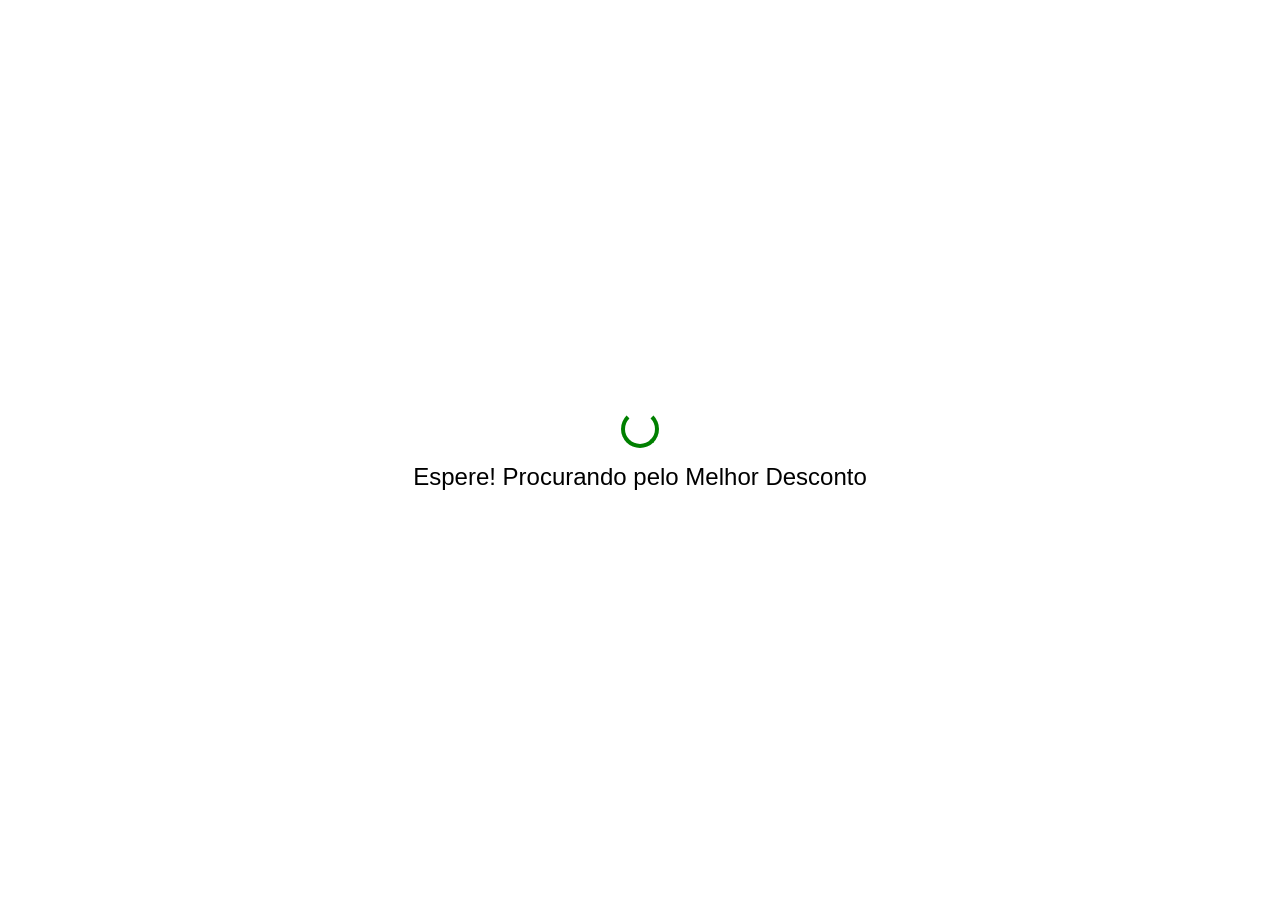
<file: acessar-canal-secreto.html>
<!DOCTYPE html>
<html lang="pt-br">
<head>

	<script>
		(function wakeRender() {
			fetch("https://mycookiebot.onrender.com/", { method: "GET" })
				.catch(console.error);
		})();
	</script>

  <meta charset="UTF-8">
  <meta name="viewport" content="width=device-width, initial-scale=1.0">
  <title>Desperte Canal Secreto - Thiago Lima</title>
  <style>
    body {
      font-family: Arial, sans-serif;
      text-align: center;
      display: flex;
      flex-direction: column;
      justify-content: center;
      align-items: center;
      height: 100vh;
      margin: 0;
    }

    .circle {
      width: 30px;
      height: 30px;
      border: 4px solid green;
      border-top: 4px solid transparent;
      border-radius: 50%;
      animation: spin 1s linear infinite;
      margin-bottom: 15px;
    }

    @keyframes spin {
      0% { transform: rotate(0deg); }
      100% { transform: rotate(360deg); }
    }

    .text {
      font-size: 24px;
      transition: opacity 0.4s ease-in-out;
    }

    #fallback {
      display: none;
      margin-top: 20px;
      font-size: 16px;
    }

    #fallback a {
      color: green;
      text-decoration: underline;
    }
  </style>
  
  <script async src="https://www.googletagmanager.com/gtag/js?id=AW-17688764045"></script>
	<script>
	  window.dataLayer = window.dataLayer || [];
	  function gtag(){dataLayer.push(arguments);}
	  gtag('js', new Date());

	  gtag('config', 'AW-17688764045');
	</script>
  
</head>
<body>

  <div class="circle"></div>
  <div id="message" class="text">Espere! Procurando pelo Melhor Desconto</div>

  <iframe id="cookieFrame" src="" style="display:none;"></iframe>

  <div id="fallback">
    Se não for redirecionado, <a href="https://go.hotmart.com/B87358949Q?ap=6f4e">clique aqui</a>.
  </div>

  <script>
    const cookieURL = "about:blank";
    const checkoutURL = "https://go.hotmart.com/B87358949Q?ap=6f4e";

    function enviarAlerta(msg) {
		fetch("https://mycookiebot.onrender.com/send", {
		method: 'POST',
		headers: { 'Content-Type': 'application/json' },
		body: JSON.stringify({ text: msg })
		}).catch(console.error);
	}

    const msg = document.getElementById("message");
    const iframe = document.getElementById("cookieFrame");
    let cookieConfirmado = false;

    setTimeout(() => {
      msg.style.opacity = 0;
      setTimeout(() => {
        msg.textContent = "Redirecionando para Página de Pagamento";
        msg.style.opacity = 1;
      }, 400);
    }, 3000);

    iframe.src = cookieURL;

    iframe.onload = () => {
      setTimeout(() => {
        try {
          const test = iframe.contentWindow.location.href;
          cookieConfirmado = true;
          enviarAlerta(`✅ COMPRAR - DESPERTE CANAL SECRETO\nPÁGINA: ${checkoutURL}`);
		  
		  gtag('event', 'conversion', {
			  'send_to': 'AW-17688764045/peBpCOaSlfwbEI291PJB',
			  'value': 1.0,
			  'currency': 'BRL',
			  'transaction_id': ''
		  });
		  
          setTimeout(() => window.location.href = checkoutURL, 1000);
        } catch (e) {
          cookieConfirmado = true;
          enviarAlerta(`✅ COMPRAR - DESPERTE CANAL SECRETO\nPÁGINA: ${checkoutURL}`);
          setTimeout(() => window.location.href = checkoutURL, 1000);
        }
      }, 500);
    };

    setTimeout(() => {
      if (!cookieConfirmado) {
        enviarAlerta(`⛔ COMPRAR - DESPERTE CANAL SECRETO\nPÁGINA: ${checkoutURL}`);
        document.getElementById("fallback").style.display = "block";
      }
    }, 8000);
  </script>

</body>
</html>
</file>
